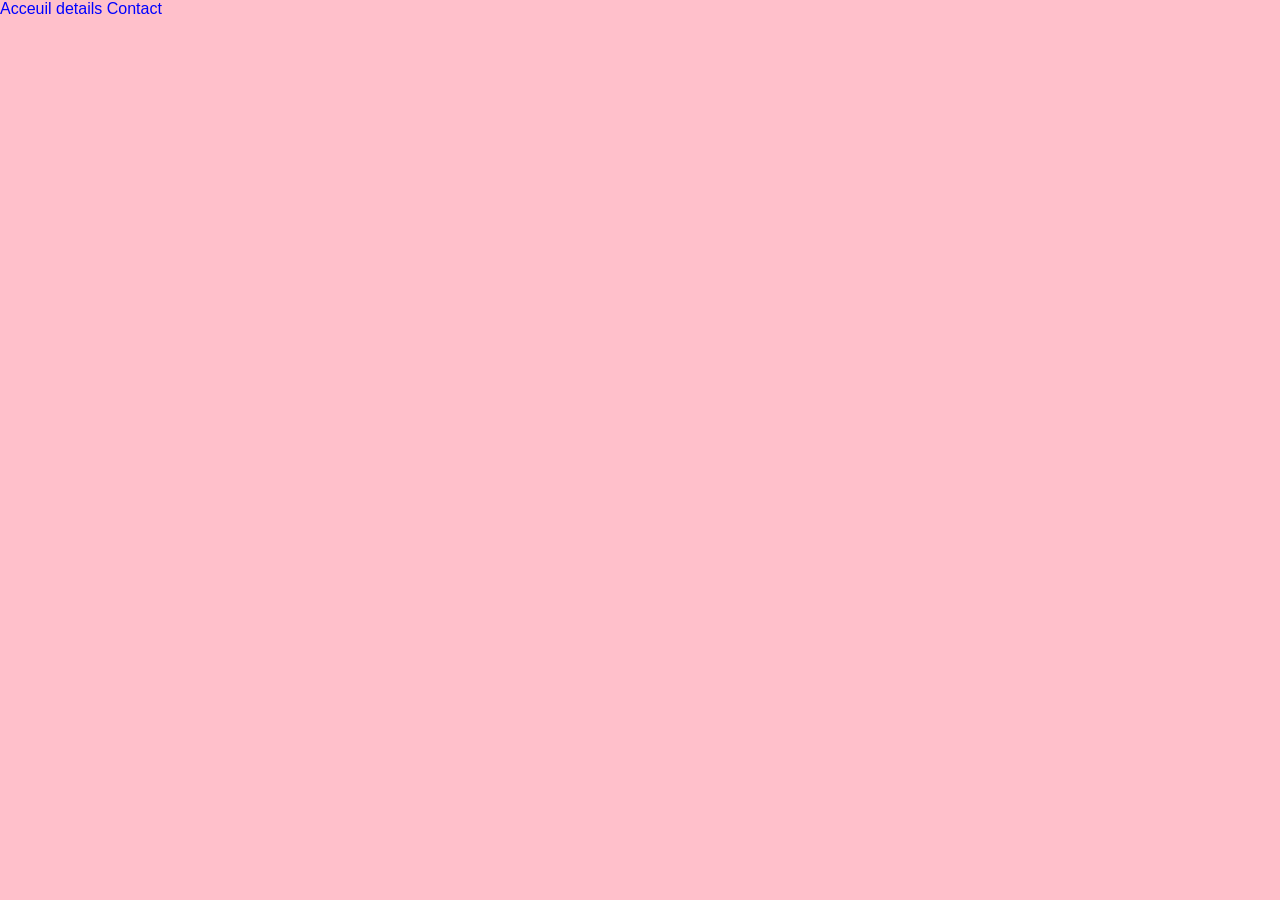
<file: details.html>
<!DOCTYPE html>
<html lang="en">

<head>
    <meta charset="UTF-8">
    <meta name="viewport" content="width=device-width, initial-scale=1.0">
    <title>Document</title>
    <link rel="stylesheet" href="style.css">
</head>

<body>
    <div>
        <header>
            <nav>
                <a href="index.html">Acceuil</a>
                <a href="details.html">details</a>
                <a href="contact.html">Contact</a>
            </nav>
        </header>
    </div>

</body>

</html>
</file>
<file: style.css>
* { box-sizing: border-box; }
body {
    background-color: pink;
    font-family: Arial, Helvetica, sans-serif;
    color: black;
    margin: 0;
}

.container {
    max-width: 960px;
    margin: 0 auto;
    padding: 0 20px;
}

header {
    display: flex;
    justify-content: space-between;
    align-items: center;
}

nav>a {
    text-decoration: none;
    color: blue;
} 

footer {
    background-color: blueviolet;
    color: beige;
    align-items: center;
    padding-bottom: 0;
}

main {
    margin: 20px;

}

main>h2 {
    color: blue;
}

li {
    line-height: 20px;
}

@media screen {
    
} {
    
}
</file>
